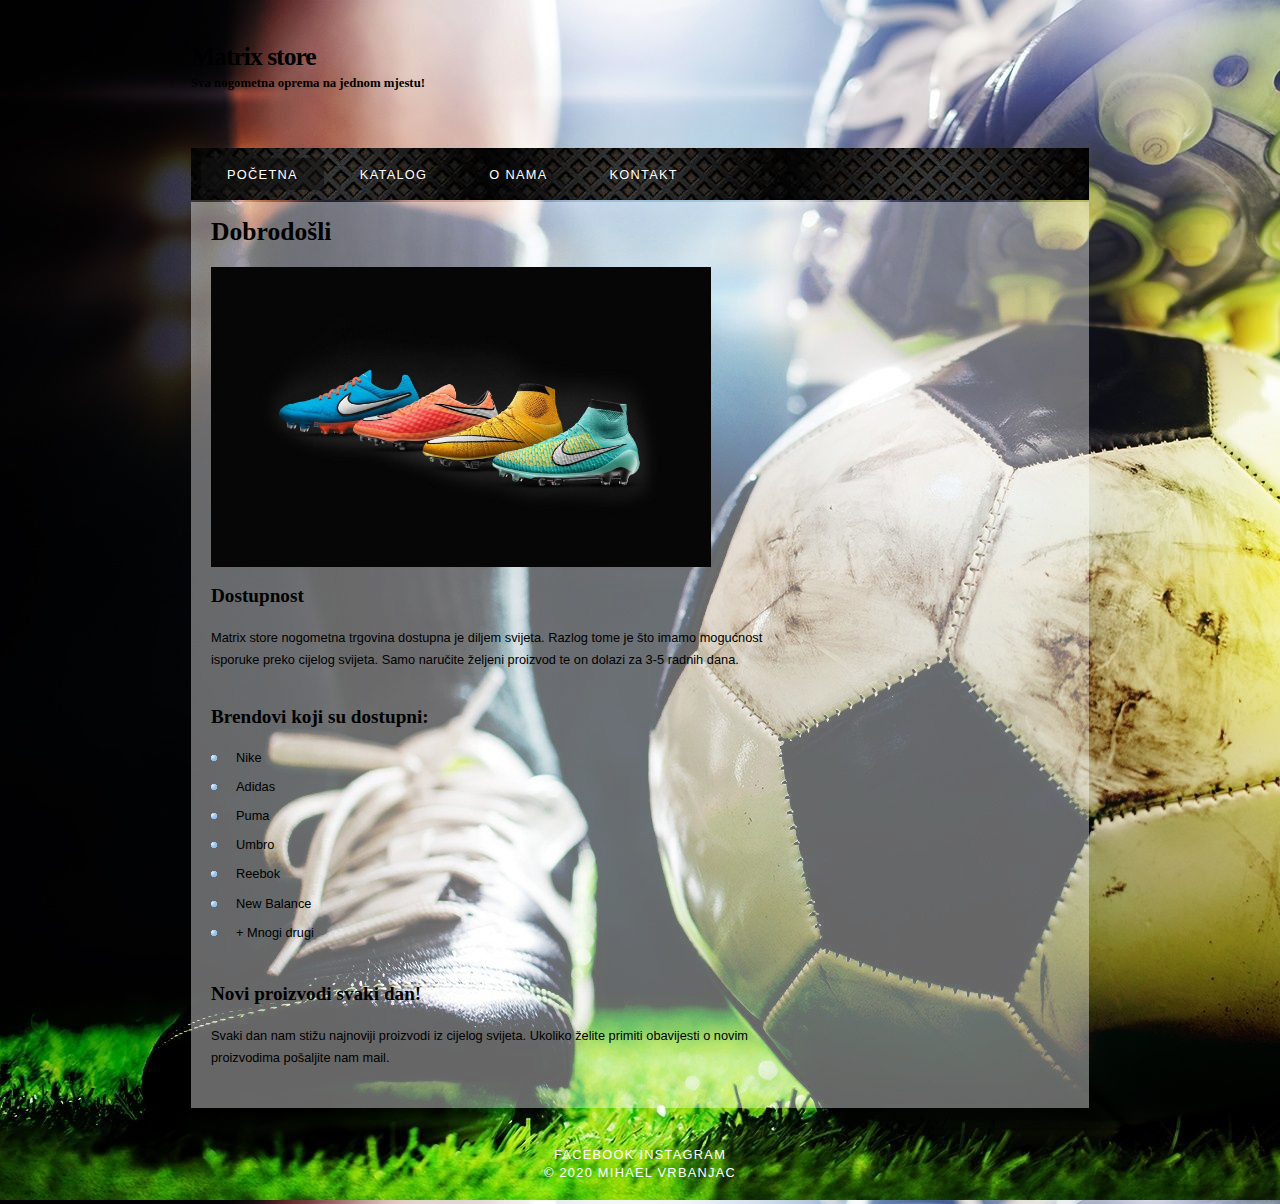
<file: index.html>
<!DOCTYPE HTML>
<html>

<head>
  <title>Matrix nogometna trgovina</title>
  <meta name="description" content="website description" />
  <meta name="keywords" content="website keywords, website keywords" />
  <meta http-equiv="content-type" content="text/html; charset=UTF-8" />
  <link rel="stylesheet" type="text/css" href="style/style.css" title="style"/>
  <link rel="icon" href="style/android-chrome-192x192.png">
</head>

<body>
  <div id="main">
    <div id="header">
      <div id="logo">
        <div id="logo_text">
          
          <h1><strong><a href="index.html"><span class="logo_colour">Matrix store</span></a></strong></h1>
          <h2>Sva nogometna oprema na jednom mjestu!</h2>
        </div>
      </div>
      <div id="menubar">
        <ul id="menu">
          <li class="selected"><a href="index.html">Početna</a></li>
          <li><a href="Cjenik.html">Katalog</a></li>
          
          <li><a href="page2.html">O nama</a></li>
          <li><a href="contact.html">Kontakt</a></li>
        </ul>
      </div>
    </div>
    <div id="site_content">
      
      <div id="content">

        <h1>Dobrodošli</h1>
        <img src="style/wp1925397.jpg" alt="" height="300" width="500">
        <h2>Dostupnost</h2>
        <p>Matrix store nogometna trgovina dostupna je diljem svijeta. Razlog tome je što imamo mogućnost isporuke preko cijelog svijeta. Samo naručite željeni proizvod te on dolazi za 3-5 radnih dana.</p>
     
        <h2>Brendovi koji su dostupni:</h2>

        <ul>
          <li>Nike</li>
          <li>Adidas</li>
          <li>Puma</li>
          <li>Umbro</li>
          <li>Reebok</li>
          <li>New Balance</li>
          <li>+ Mnogi drugi</li>
        </ul>

        <h2>Novi proizvodi svaki dan!</h2>
        <p>Svaki dan nam stižu najnoviji proizvodi iz cijelog svijeta. Ukoliko želite primiti obavijesti o novim proizvodima pošaljite nam mail.</p>
      </div>

      </div>
    <div id="footer">
      <div class="bottom-container">
        <br>
        <a class="footer-link" href="https://www.facebook.com/mihael.vrbanjac">Facebook</a>
        <a class="footer-link" href="https://www.instagram.com/mihael_vrbanjac/">Instagram</a>
        <p class="kraj">© 2020  Mihael Vrbanjac</p>
      </div>    </div>
  </div>
</body>
</html>
</file>
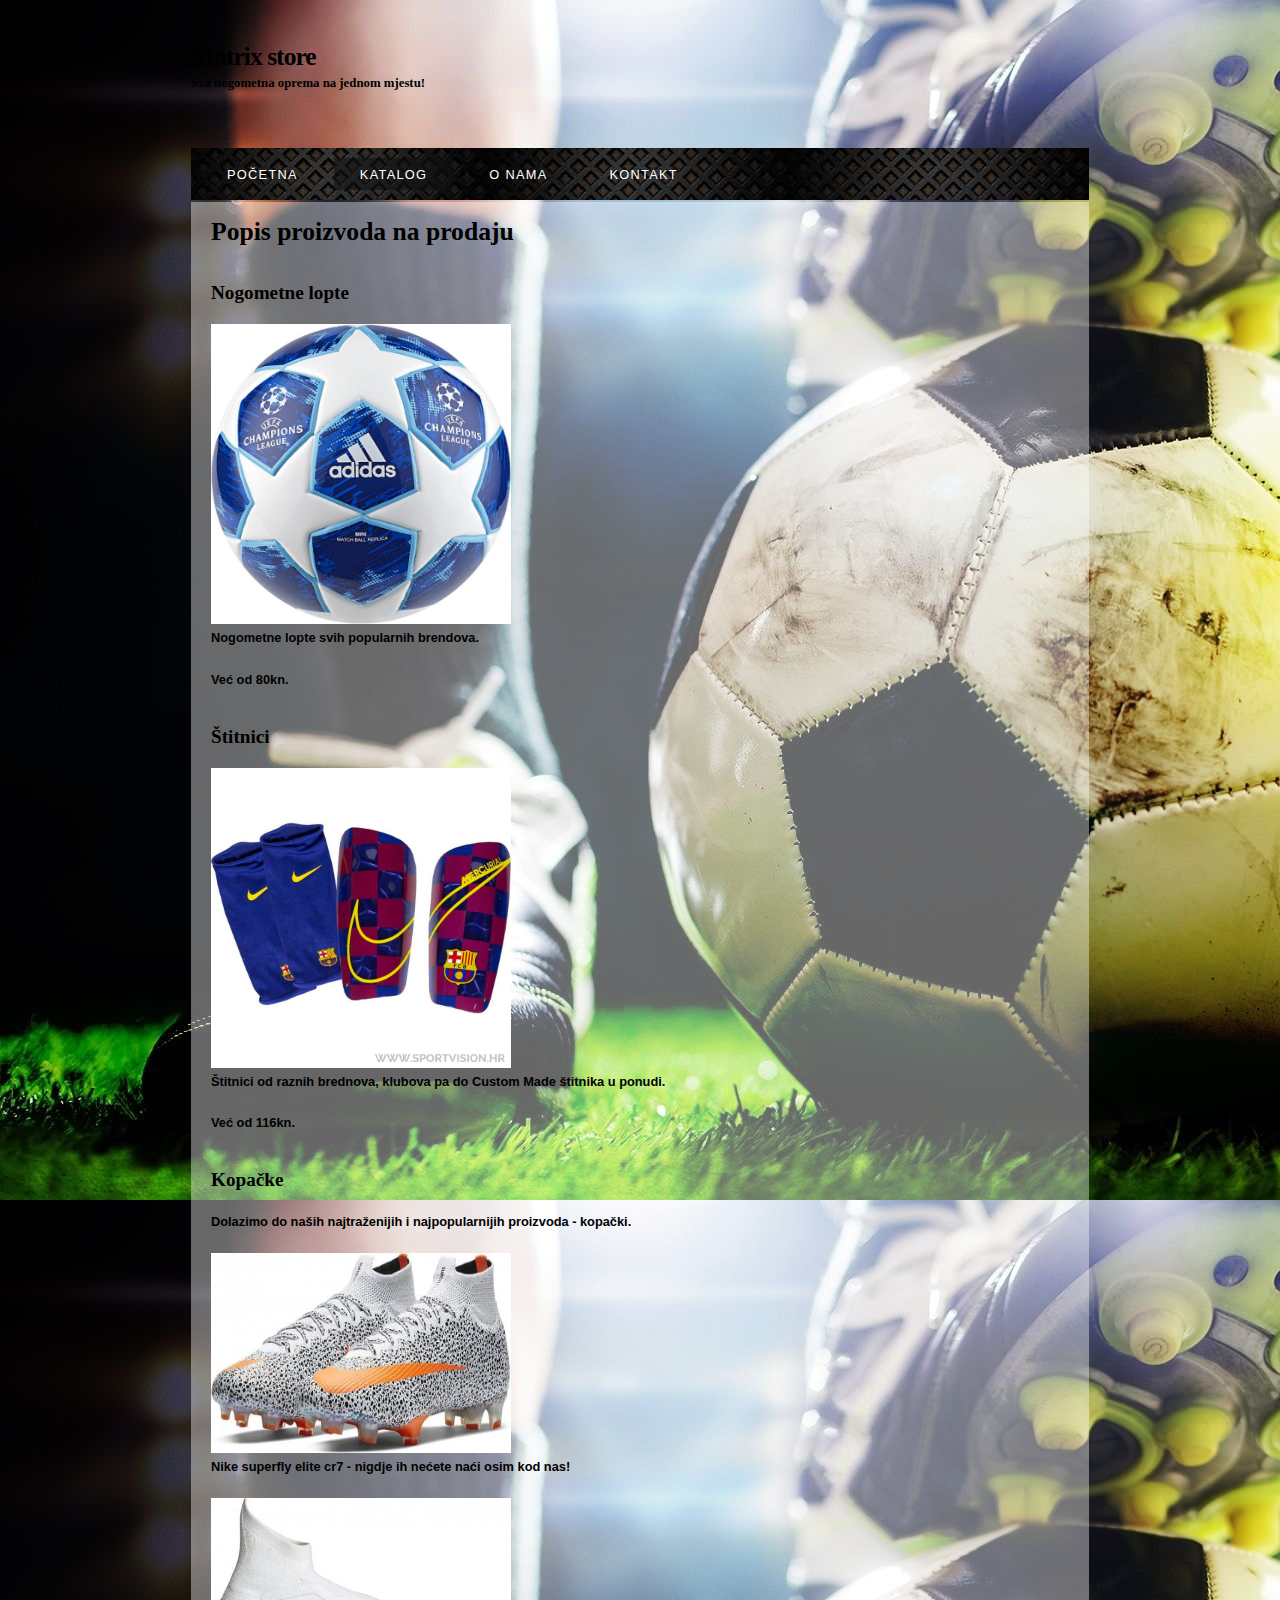
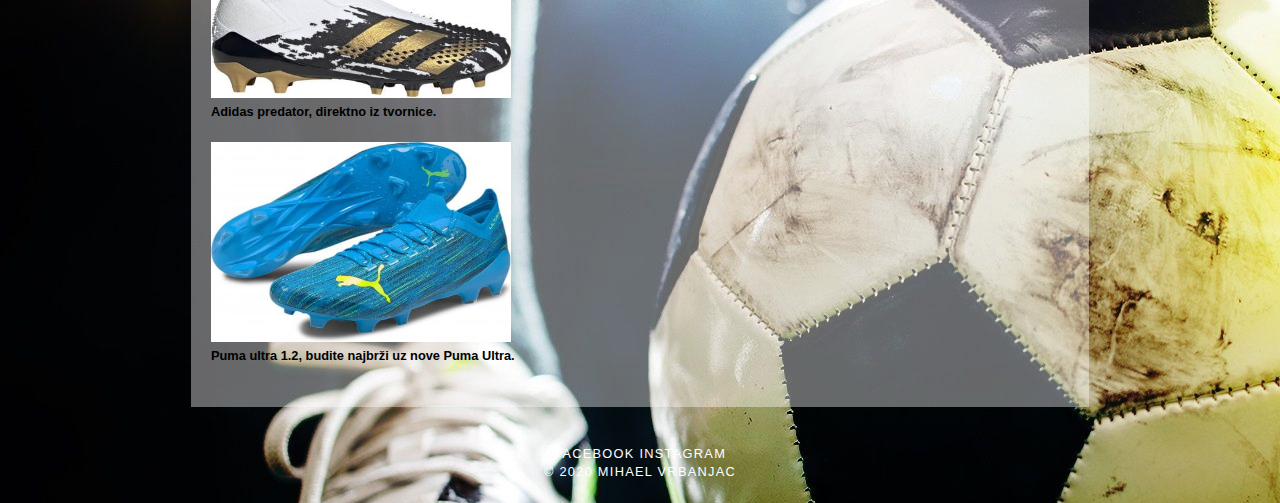
<file: Cjenik.html>
<!DOCTYPE HTML>
<html>

<head>
  <title>Matrix store</title>
  <meta name="description" content="website description" />
  <meta name="keywords" content="website keywords, website keywords" />
  <meta http-equiv="content-type" content="text/html; charset=UTF-8" />
  <link rel="stylesheet" type="text/css" href="style/style.css" title="style" />
  <link rel="icon" href="style/android-chrome-192x192.png">

</head>

<body>
  <div id="main">
    <div id="header">
      <div id="logo">
        <div id="logo_text">
          
          <h1><a href="index.html"><span class="logo_colour">Matrix store</span></a></h1>
          <h2>Sva nogometna oprema na jednom mjestu!</h2>
        </div>
      </div>
      <div id="menubar">
        <ul id="menu">
          <li><a href="index.html">Početna</a></li>
          <li class="selected"><a href="Cjenik.html">Katalog</a></li>
          
          <li><a href="page2.html">O nama</a></li>
          <li><a href="contact.html">Kontakt</a></li>
        </ul>
      </div>
    </div>
    <div id="site_content">
      
      <div id="content">
        <h1>Popis proizvoda na prodaju</h1>
        <h2>Nogometne lopte</h2>
        <img src="style/cw4130_f_b2ccat.jpg" alt="" width="300" height="300">
        <p><strong>Nogometne lopte svih popularnih brendova.</strong></p>
        <p><strong>Već od 80kn.</strong></p>
        <h2>Štitnici</h2>
        <img src="style/SP2171-455_800_800px_w.jpg" alt="" width="300px" height="300">
        <p><strong>Štitnici od raznih brednova, klubova pa do Custom Made štitnika u ponudi.</strong></p>
        <p><strong>Već od 116kn.</strong></p>
        <h2>Kopačke</h2>
        <p><strong>Dolazimo do naših najtraženijih i najpopularnijih proizvoda - kopački.</strong></p>
        <img src="style/nike-superfly-7-elite-cr7-fg-280993-cq4901-184-480.jpg" alt="" height="200" width="300">
        <p><strong>Nike superfly elite cr7 - nigdje ih nećete naći osim kod nas!</strong></p>
        <img src="style/adidas-predator-mutator-20-ag-296467-fw9762-480.jpg" alt="" height="200" width="300">
        <p><strong>Adidas predator, direktno iz tvornice.</strong></p>
        <img src="style/puma-ultra-1-2-fg-ag-308726-10629903-480.jpg" alt="" height="200" width="300">
        <p><strong>Puma ultra 1.2, budite najbrži uz nove Puma Ultra.</strong></p>
      </div>
    </div>
    <div id="footer">
      <div class="bottom-container">
        <br>
        <a class="footer-link" href="https://www.facebook.com/mihael.vrbanjac">Facebook</a>
        <a class="footer-link" href="https://www.instagram.com/mihael_vrbanjac/">Instagram</a>
        <p class="kraj">© 2020  Mihael Vrbanjac</p>
      </div>     </div>
  </div>
</body>
</html>
</file>
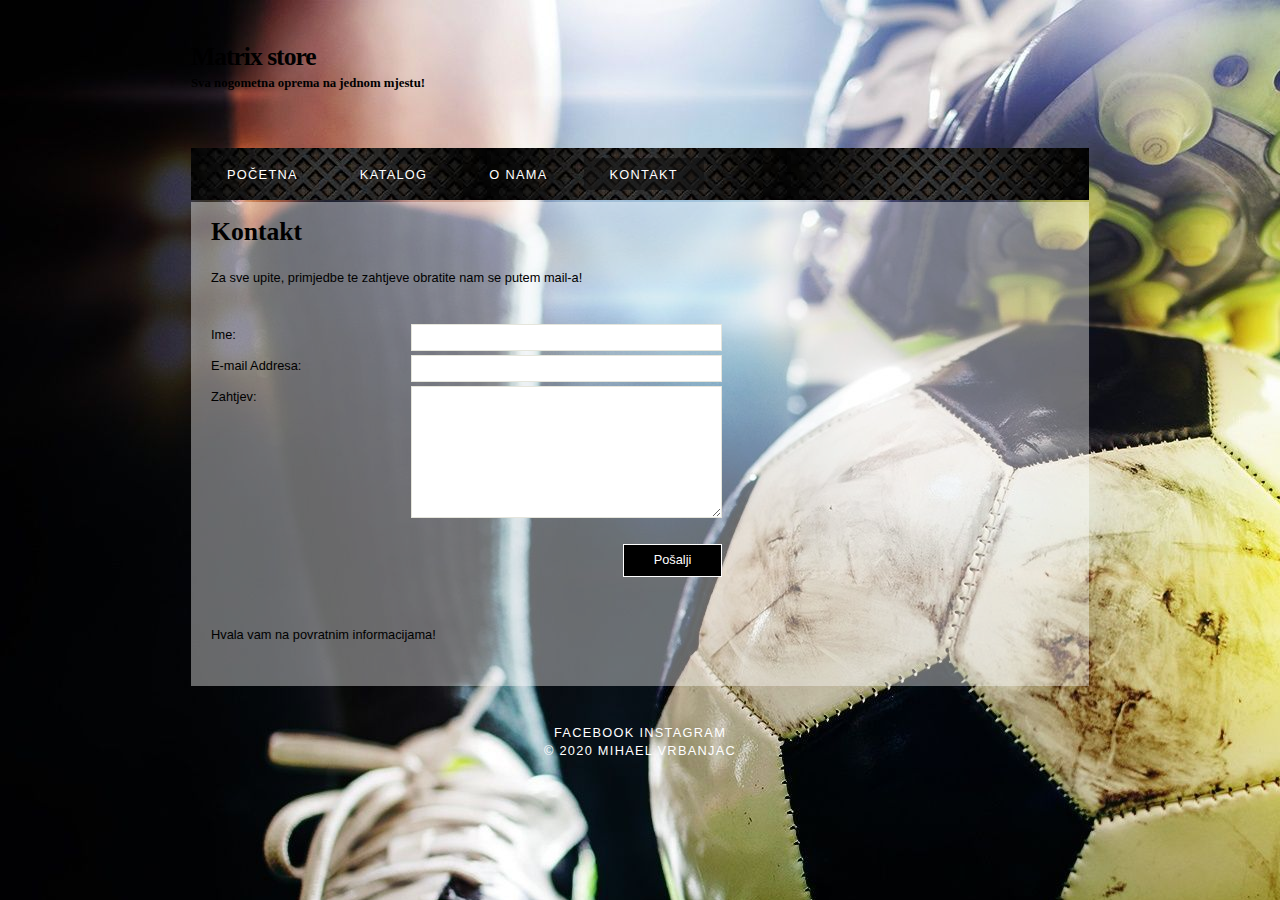
<file: contact.html>
<!DOCTYPE HTML>
<html>

<head>
  <title>Matrix store</title>
  <meta name="description" content="website description" />
  <meta name="keywords" content="website keywords, website keywords" />
  <meta http-equiv="content-type" content="text/html; charset=UTF-8" />
  <link rel="stylesheet" type="text/css" href="style/style.css" title="style" />
  <link rel="icon" href="style/android-chrome-192x192.png">

</head>

<body>
  <div id="main">
    <div id="header">
      <div id="logo">
        <div id="logo_text">
          
          <h1><a href="index.html"><span class="logo_colour">Matrix store</span></a></h1>
          <h2>Sva nogometna oprema na jednom mjestu!</h2>
        </div>
      </div>
      <div id="menubar">
        <ul id="menu">
          <li><a href="index.html">Početna</a></li>
          <li><a href="Cjenik.html">Katalog</a></li>
         
          <li><a href="page2.html">O nama</a></li>
          <li class="selected"><a href="contact.html">Kontakt</a></li>
        </ul>
      </div>
    </div>
    <div id="site_content">
    
      <div id="content">

        <h1>Kontakt</h1>
        <p>Za sve upite, primjedbe te zahtjeve obratite nam se putem mail-a!</p>
        <form action="#" method="post">
          <div class="form_settings">
            <p><span>Ime:</span><input class="contact" type="text" name="your_name" value="" /></p>
            <p><span>E-mail Addresa:</span><input class="contact" type="text" name="your_email" value="" /></p>
            <p><span>Zahtjev:</span><textarea class="contact textarea" rows="8" cols="50" name="your_enquiry"></textarea></p>
            <p style="padding-top: 15px"><span>&nbsp;</span><input class="submit" type="submit" name="contact_submitted" value="Pošalji" /></p>
          </div>
        </form>
    <p><br /><br />Hvala vam na povratnim informacijama!</p>
      </div>
    </div>
    <div id="footer">
      <div class="bottom-container">
        <br>
        <a class="footer-link" href="https://www.facebook.com/mihael.vrbanjac">Facebook</a>
        <a class="footer-link" href="https://www.instagram.com/mihael_vrbanjac/">Instagram</a>
        <p class="kraj">© 2020  Mihael Vrbanjac</p>
      </div>     </div>
  </div>
</body>
</html>
</file>
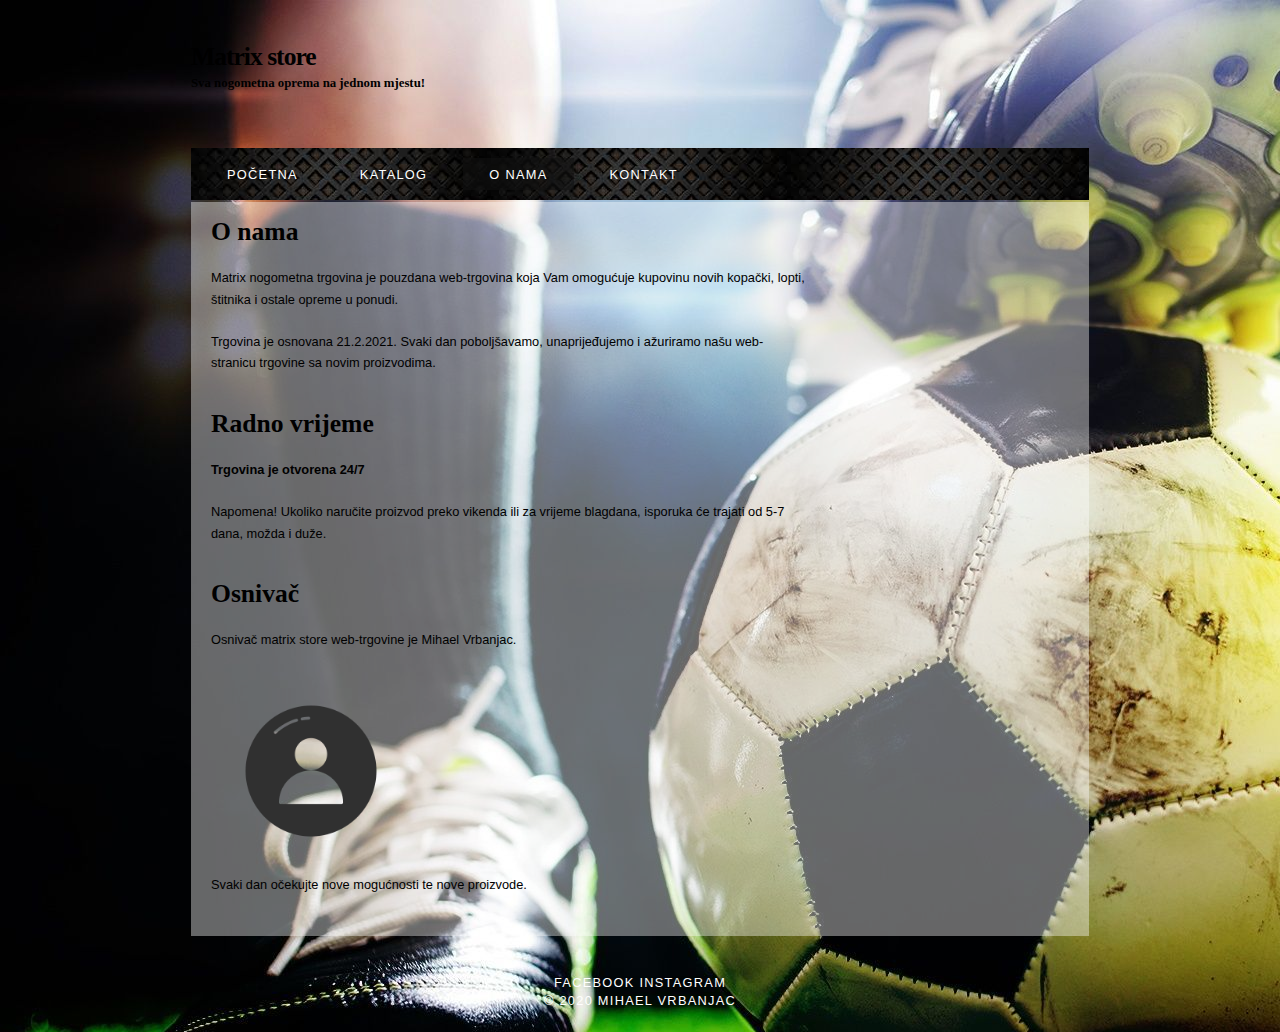
<file: page2.html>
<!DOCTYPE HTML>
<html>

<head>
  <title>Matrix store</title>
  <meta name="description" content="website description" />
  <meta name="keywords" content="website keywords, website keywords" />
  <meta http-equiv="content-type" content="text/html; charset=UTF-8" />
  <link rel="stylesheet" type="text/css" href="style/style.css" title="style" />
  <link rel="icon" href="style/android-chrome-192x192.png">

</head>

<body>
  <div id="main">
    <div id="header">
      <div id="logo">
        <div id="logo_text">
          
          <h1><a href="index.html"><span class="logo_colour">Matrix store</span></a></h1>
          <h2>Sva nogometna oprema na jednom mjestu!</h2>
        </div>
      </div>
      <div id="menubar">
        <ul id="menu">
          <li><a href="index.html">Početna</a></li>
          <li><a href="Cjenik.html">Katalog</a></li>
          <li class="selected"><a href="page2.html">O nama</a></li>
          <li><a href="contact.html">Kontakt</a></li>
        </ul>
      </div>
    </div>
    <div id="site_content">
      
      <div id="content">
      
        <h1>O nama</h1>
        <p>Matrix nogometna trgovina je pouzdana web-trgovina koja Vam omogućuje kupovinu novih kopački, lopti, štitnika i ostale opreme u ponudi.</p>
        <p>Trgovina je osnovana 21.2.2021. Svaki dan poboljšavamo, unaprijeđujemo i ažuriramo našu web-stranicu trgovine sa novim proizvodima.</p>
       <h1>Radno vrijeme</h1>
        <p><strong>Trgovina je otvorena 24/7</strong></p>
        <p>Napomena! Ukoliko naručite proizvod preko vikenda ili za vrijeme blagdana, isporuka će trajati od 5-7 dana, možda i duže.</p>
<h1>Osnivač</h1>
<p>Osnivač matrix store web-trgovine je Mihael Vrbanjac.</p>
<img src="style/Sed-10-512.webp" alt="" height="200" width="200">
<p>Svaki dan očekujte nove mogućnosti te nove proizvode.</p>
      </div>
    </div>
    <div id="footer">
      <div class="bottom-container">
        <br>
        <a class="footer-link" href="https://www.facebook.com/mihael.vrbanjac">Facebook</a>
        <a class="footer-link" href="https://www.instagram.com/mihael_vrbanjac/">Instagram</a>
        <p class="kraj">© 2020  Mihael Vrbanjac</p>
      </div>     </div>
  </div>
</body>
</html>
</file>
<file: style/style.css>
html
{ height: 100%;}

*
{ margin: 0;
  padding: 0;}

body
{ font: normal .80em 'trebuchet ms', arial, sans-serif;
  background: #F0EFE2 url(football-wallpaper-hd.jpg) ;
  color: #000;}

p
{ padding: 0 0 20px 0;
  line-height: 1.7em;}

img
{ border: 0;}

h1, h2, h3, h4, h5, h6 {
font-family: 'Oi', cursive;  
  margin: 0 0 15px 0;
  padding: 15px 0 5px 0;}

h2
{     font-family: 'Oi', cursive;}

h4, h5, h6
{ margin: 0;
  padding: 0 0 5px 0;
  font: normal 120% arial, sans-serif;}

h5, h6
{ font: italic 95% arial, sans-serif;
  padding: 0 0 15px 0;}

a, a:hover
{ outline: none;
  text-decoration: underline;
  color: #7E2451;}

a:hover
{ text-decoration: none;}

.left
{ float: left;
  width: auto;
  margin-right: 10px;}

.right
{ float: right; 
  width: auto;
  margin-left: 10px;}

.center
{ display: block;
  text-align: center;
  margin: 20px auto;}

blockquote
{ margin: 20px 0; 
  padding: 10px 20px 0 20px;
  border: 1px solid #E5E5DB;
  background: #FFF;}

ul
{ margin: 2px 0 22px 17px;}

ul li
{ list-style-type: circle;
  margin: 0 0 6px 0; 
  padding: 0 0 4px 5px;}

ol
{ margin: 8px 0 22px 20px;}

ol li
{ margin: 0 0 11px 0;}

#main, #logo, #menubar, #site_content, #footer
{ margin-left: auto; 
  margin-right: auto;}

#header
{ background: transparent;
  height: 202px;}

#logo
{ width: 898px;
  position: relative;
  height: 148px;}

#logo #logo_text 
{ position: absolute; 
  top: 20px;
  left: 0;}

#logo h1, #logo h2
{     font-family: 'Oi', cursive;
  border-bottom: 0;
  text-transform: none;
  margin: 0;}

#logo_text h1, #logo_text h1 a, #logo_text h1 a:hover 
{ padding: 22px 0 0 0;
  color: #000;
  letter-spacing: -1px;
  text-decoration: none;}

#logo_text h1 a .logo_colour
{ color: #000;}

#logo_text h2
{ font-size: 100%;
  padding: 4px 0 0 0;
  color: #000;}

#menubar
{ width: 898px;
  height: 52px;
  padding: 0;
  background: transparent url(indeksiraj.jpg) repeat;} 

ul#menu, ul#menu li
{ float: left;
  margin: 0; 
  padding: 0;}

ul#menu li
{ list-style: none;}

ul#menu li a
{ letter-spacing: 0.1em;
  font: normal 100% arial, sans-serif;
  display: block; 
  float: left; 
  height: 17px;
  margin: 10px 0 0 10px;
  padding: 9px 26px 6px 26px;
  text-align: center;
  color: #FFF;
  text-transform: uppercase;
  text-decoration: none;
  background: transparent;} 

ul#menu li a:hover, ul#menu li.selected a, ul#menu li.selected a:hover
{ color: #FFF;
  background: transparent url(transparent.png) repeat;}

#site_content
{ width: 854px;
  overflow: hidden;
  margin: 0 auto 0 auto;
  padding: 0 24px 20px 20px;
  background: transparent url(transparent_light.png) repeat;} 

.sidebar
{ float: right;
  width: 210px;
  padding: 0 15px 20px 15px;}

.sidebar ul
{ width: 198px; 
  padding: 4px 0 0 0; 
  margin: 4px 0 30px 0;}

.sidebar li
{ list-style: none; 
  padding: 0 0 7px 0; }

.sidebar li a, .sidebar li a:hover
{ padding: 0 0 0 40px;
  display: block;
  background: transparent url(link.png) no-repeat left center;} 

.sidebar li a.selected
{ color: #7E2451;
  text-decoration: none;} 

#content
{ text-align: left;
  float: left;
  width: 595px;
  padding: 0;}

#content ul
{ margin: 2px 0 22px 0px;}

#content ul li
{ list-style-type: none;
  background: url(bullet.png) no-repeat;
  margin: 0 0 6px 0; 
  padding: 0 0 4px 25px;
  line-height: 1.5em;}

#footer
{ width: 898px;
  font: normal 100% 'lucida sans unicode', arial, sans-serif;
  height: 33px;
  padding: 24px 0 5px 0;
  text-align: center; 
  background: transparent;
  color: white;
  text-transform: uppercase;
  letter-spacing: 0.1em;}

#footer a
{ color: white;
  text-decoration: none;}

#footer a:hover
{ color: white;
  text-decoration: underline;}

.search
{ color: #5D5D5D; 
  border: 1px solid #BBB; 
  width: 134px; 
  padding: 4px; 
  font: 100% arial, sans-serif;}

#colours
{ height: 0px;
  text-align: right;
  padding: 66px 16px 0px 300px;}
  
.form_settings
{ margin: 15px 0 0 0;}

.form_settings p
{ padding: 0 0 4px 0;}

.form_settings span
{ float: left; 
  width: 200px; 
  text-align: left;}
  
.form_settings input, .form_settings textarea
{ padding: 5px; 
  width: 299px; 
  font: 100% arial; 
  border: 1px solid #E5E5DB; 
  background: #FFF; 
  color: #47433F;}
  
.form_settings .submit
{ font: 100% arial; 
  border: 1px solid; 
  width: 99px; 
  margin: 0 0 0 212px; 
  height: 33px;
  padding: 2px 0 3px 0;
  cursor: pointer; 
  background: #000; 
  color: #FFF;}

.form_settings textarea, .form_settings select
{ font: 100% arial; 
  width: 299px;}

.form_settings select
{ width: 310px;}

.form_settings .checkbox
{ margin: 4px 0; 
  padding: 0; 
  width: 14px;
  border: 0;
  background: none;}

.separator
{ width: 100%;
  height: 0;
  border-top: 1px solid #D9D5CF;
  border-bottom: 1px solid #FFF;
  margin: 0 0 20px 0;}
  
table
{ margin: 10px 0 30px 0;}

table tr th, table tr td
{ background: #3B3B3B;
  color: #FFF;
  padding: 7px 4px;
  text-align: left;}
  
table tr td
{ background: #F0EFE2;
  color: #47433F;
  border-top: 1px solid #FFF;}

  .button {
    background-color: #4CAF50;
    border: none;
    color: white;
    padding: 15px 32px;
    text-align: center;
    text-decoration: none;
    display: inline-block;
    font-size: 16px;
    margin: 4px 2px;
    cursor: pointer;}
</file>
